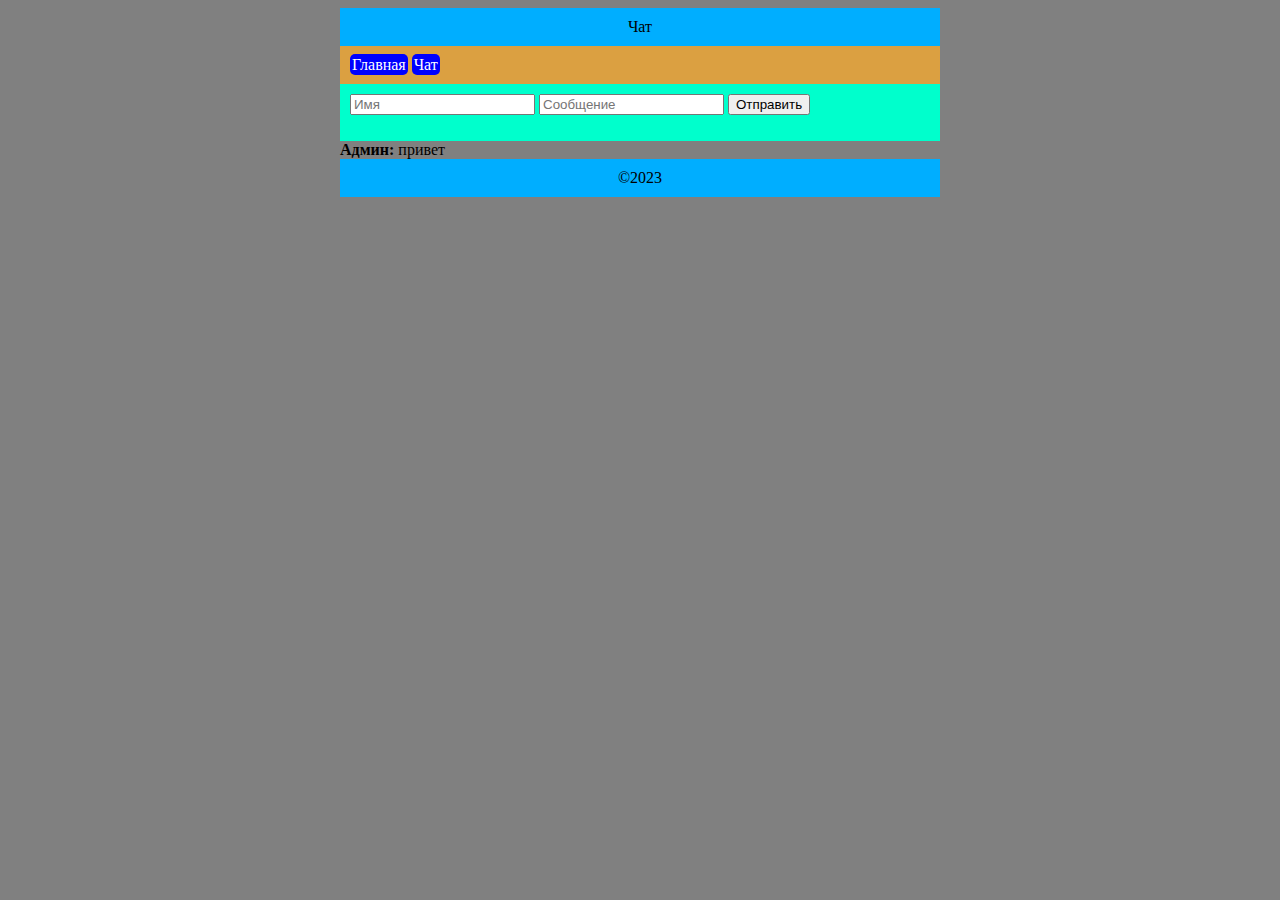
<file: chat.html>
<!DOCTYPE html>
<html lang="en">
<head>
    <meta charset="UTF-8">
    <title>Чат</title>
    <link rel="stylesheet" href="./css/style.css">
    <script src="./js/app.js" defer></script>
    
</head>
<body>
    <div class="wrapper">
        <header>Чат</header>

        <nav>
            <a href="index.html">Главная</a>
            <a href="chat.html">Чат</a>
        </nav>

        <main>
            <input type="text" placeholder="Имя" id="name">
            

            <input type="text" placeholder="Сообщение" id="message">
            <button onclick="send()">Отправить</button>
            <p id="output"></p>
            <p id="error"></p>
        </main>
        <b>Админ:</b> привет
       
        <footer>&copy;2023</footer>
    </div>
    

    
</body>
</html>
</file>
<file: css/style.css>
body {
    background: gray;
}

.wrapper {
    max-width: 600px;
    margin: 0 auto;
}
#output b {
    color: rgba(41, 5, 249, 0.471);

}


.first {
    color: red;
}

#error {
    color: red;
}

header,
footer
{
    text-align: center;
    background: rgb(0, 174, 255);
    padding: 10px;
}

main {
    background: rgb(0, 255, 204);
    padding: 10px;
}

nav {
    background: rgba(225, 162, 61, 0.938);
    padding: 10px;
}

a {
    text-decoration: none;
    color: black;

}

nav a {
    background: blue;
    padding: 2px;
    color: white;
    border-radius: 5px;
    transition: 1s;
}

nav a:hover {
    background: red;
}
</file>
